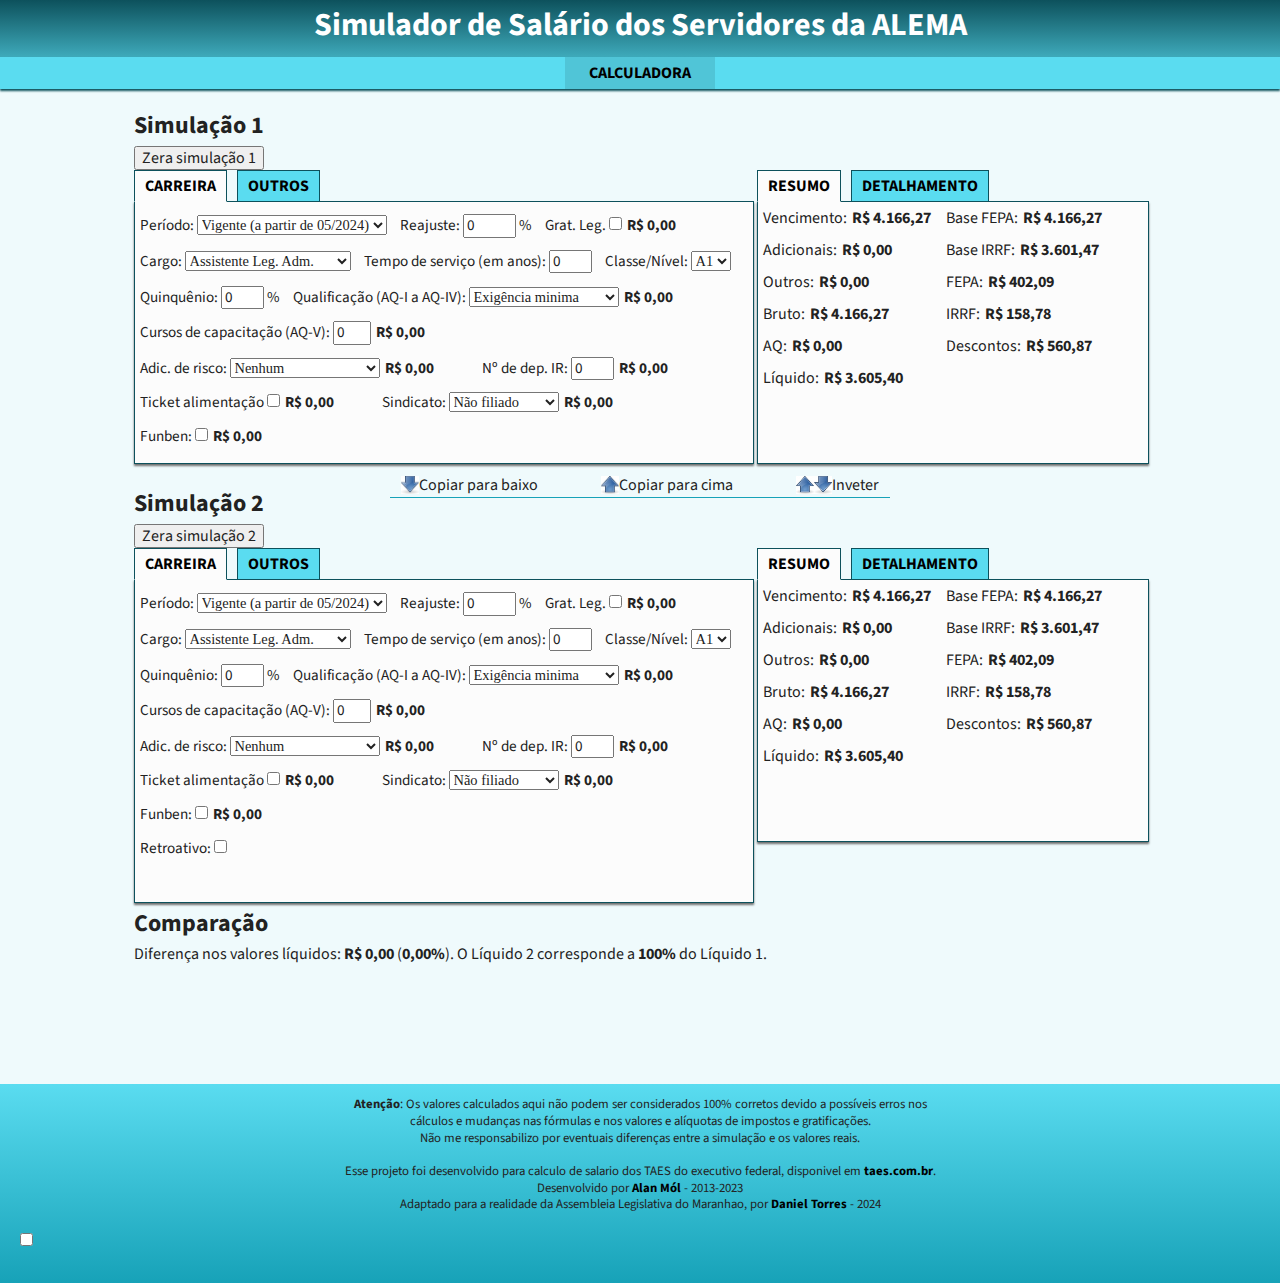
<file: index.html>
<!DOCTYPE html>
<html>
<head>
    <!-- Google tag (gtag.js) -->
    <script async src="https://www.googletagmanager.com/gtag/js?id=G-69BHTXW8RH"></script>
    <script>
        window.dataLayer = window.dataLayer || [];
        function gtag() { dataLayer.push(arguments); }
        gtag('js', new Date());

        gtag('config', 'G-69BHTXW8RH');
    </script>
    <meta name="google-site-verification" content="H8pNplduoGqN7y_l3C6x-KmyIFN88WcaWOGr34FxF70" />
    <meta charset="utf-8" />
    <!-- <meta http-equiv="X-UA-Compatible" content="IE=edge,chrome=1"> -->
    <title>
        Simulador de Salário dos Servidores da ALEMA
    </title>
    <meta name="description" content="" />
    <meta name="viewport" content="width=device-width, initial-scale=1" />
    <link rel="canonical" href="http://taes.com.br" />
    <link rel="icon" type="image/png" href="brasao.png">
    <link rel="stylesheet" href="css/normalize.css" />
    <link rel="stylesheet" href="css/main.css" />
    <!--<link rel="stylesheet" href="css/tabs.css" />-->
    <link rel="stylesheet" href="https://fonts.googleapis.com/css?family=Source+Sans+Pro" />
    <script src="https://code.jquery.com/jquery-3.6.0.min.js"
        integrity="sha256-/xUj+3OJU5yExlq6GSYGSHk7tPXikynS7ogEvDej/m4=" crossorigin="anonymous"></script>
    <script src="js/main.js"></script>
    <script src="js/calc1122.js"></script>
    <script async src="https://pagead2.googlesyndication.com/pagead/js/adsbygoogle.js?client=ca-pub-0242087922176548"
        crossorigin="anonymous"></script>
</head>

<body onLoad="firstload();">
    <!--<div id="fb-root" style="display:none;"></div>-->
    <header>
        <h1>
            Simulador de Salário dos Servidores da ALEMA
        </h1>
        <div id="menu-bar">
            <a class="menu-active" href="#">CALCULADORA</a>
        </div>
    </header>
    <div id="maindiv">
        <div class="main-content">
            <h2>
                Simulação 1
            </h2>
            <div>
                <input type="button" value="Zera simulação 1" onClick="zeraForm(myform);"/>
            </div>
            <form name="myform" action="" class="calcform" method="GET">
                <!-- <div style="text-align: right; margin: 20px;">
                    <input type="checkbox" name="contra" id="contra1" value="0" onClick="updatePeriodo(this.form);"/>
                </div> -->
                <div class="divdata">
                    <ul class="tabs-menu tabs-menu1">
                        <li class="current"><a href="#tab-carreira1">Carreira</a></li>
                        <li><a href="#tab-outros1">Outros</a></li>
                    </ul>
                    <div class="tab">
                        <div id="tab-carreira1" class="tab-content tab-content1">
                            <div>
                                <label>
                                    Período:
                                    <select name="ddAno" id="ddAno1" onchange="updateQuali(this.form);">
                                        <option value="0">
                                            Anterior (até 04/2024)
                                        </option>
                                        <option value="1" selected>
                                            Vigente (a partir de 05/2024)
                                        </option>
                                        <option value="2">
                                            2025 (2024 + 21,7% + 4%)
                                            <!-- Proposta Sindsalem (05/2025 a 04/2026) -->
                                        </option>
                                        <option value="3">
                                            2026 (2025 + 6,1% + 4%)
                                            <!-- Proposta Sindsalem (05/2026 a 04/2027) -->
                                        </option>
                                        <option value="4">
                                            2027 (2026 + 5% + 4%)
                                            <!-- Proposta Sindsalem (a partir de 05/2027) -->
                                        </option>
                                    </select>
                                </label>
                            </div>
                            <div>
                                <label>
                                    Reajuste:
                                    <input type="number" name="numProposta" id="numProposta1" min="0" max="200"
                                        step="0.5" value="0" style="width: 45px;" onClick="calcSalario(this.form);"
                                        onKeyUp="calcSalario(this.form);" />
                                    %
                                </label>
                            </div>
                            <div id="gratdiv1">
                                <label>
                                    Grat. Leg.
                                    <input type="checkbox" name="grat" id="grat1" value="0"
                                        onClick="calcSalario(this.form);" />
                                    <input style="width: 85px;" type="text" name="txGrat" id="txGrat1"
                                        value="R$ 0,00" readonly />
                                </label>
                            </div>
                            <div>
                                <label>
                                    Cargo:
                                    <select name="ddCargo" id="ddCargo1"
                                        onchange="updateQuali(this.form);">
                                        <option value="0">
                                            Assistente Legislativo Administrativa
                                        </option>
                                        <option value="1" selected>
                                            Técnico de Gestão Administrativa
                                        </option>
                                        <option value="2">
                                            Consultor Legislativo Especial
                                        </option>
                                    </select>
                                </label>
                            </div>
                            <div>
                                <label>
                                    Tempo de serviço (em anos):
                                    <input type="number" name="numTempo" id="numTempo1" min="0" max="100" step="1"
                                    value="0" style="width: 35px;" onClick="calcTempo(this.form);"
                                    onKeyPress="calcTempo(this.form);" onKeyUp="calcTempo(this.form);" />
                                </label>
                            </div> 
                            <!-- 
                            -->
                            <div>
                                <label>
                                    Classe/Nível:
                                    <select name="ddNivel" id="ddNivel1" onchange="calcSalario(this.form);">
                                        <option value="1" selected>
                                            A1
                                        </option>
                                        <option value="2">
                                            A2
                                        </option>
                                        <option value="3">
                                            A3
                                        </option>
                                        <option value="4">
                                            B1
                                        </option>
                                        <option value="5">
                                            B2
                                        </option>
                                        <option value="6">
                                            B3
                                        </option>
                                        <option value="7">
                                            C1
                                        </option>
                                        <option value="8">
                                            C2
                                        </option>
                                        <option value="9">
                                            C3
                                        </option>
                                        <option value="10">
                                            C4
                                        </option>
                                    </select>
                                </label>
                            </div>
                            <div>
                                <label>                                    
                                    Classe/Nível:
                                    <select name="ddPadrao" id="ddPadrao1" onchange="calcSalario(this.form);">
                                        <option value="1" selected>
                                            A1
                                        </option>
                                        <option value="2">
                                            A2
                                        </option>
                                        <option value="3">
                                            A3
                                        </option>
                                        <option value="4">
                                            B1
                                        </option>
                                        <option value="5">
                                            B2
                                        </option>
                                        <option value="6">
                                            B3
                                        </option>
                                        <option value="7">
                                            C1
                                        </option>
                                        <option value="8">
                                            C2
                                        </option>
                                        <option value="9">
                                            C3
                                        </option>
                                        <option value="10">
                                            D1
                                        </option>
                                        <option value="11">
                                            D2
                                        </option>
                                        <option value="12">
                                            D3
                                        </option>
                                    </select>
                                </label>
                            </div>
                            <div>
                                <label>
                                    Quinquênio:
                                    <input type="number" name="numQuinquenio" id="numQuinquenio1" min="0" max="35" step="5"
                                    value="0" style="width: 35px;" onClick="calcSalario(this.form);"
                                    onKeyPress="calcSalario(this.form);" onKeyUp="calcSalario(this.form);" />
                                    %
                                </label>
                            </div>
                            <div>
                                <label>
                                    Qualificação (AQ-I a AQ-IV):
                                    <select name="ddQuali" id="ddQuali1" onchange="calcSalario(this.form);"
                                        style="width: 150px;">
                                        <option value="0" selected>
                                            Exigência Mínima
                                        </option>
                                        <option value="1">
                                            Graduação
                                        </option>
                                        <option value="2">
                                            Especialização
                                        </option>
                                        <option value="3">
                                            Mestrado
                                        </option>
                                        <option value="4">
                                            Doutorado
                                        </option>
                                    </select>
                                </label>  
                                <input type="text" name="txAQ" value="R$ 0,00" readonly />                              
                            </div>
                            <div>
                                <label>
                                    Cursos de capacitação (AQ-V):
                                    <input type="number" name="cursos" id="cursos1" min="0" max="3"
                                        step="1" value="0" style="width: 30px;" onClick="calcSalario(this.form);"
                                        onKeyUp="calcSalario(this.form);" />
                                </label>
                                <input type="text" name="txCursos" value="R$ 0,00" readonly /> 
                            </div>
                            <div>
                                <label>Adic. de risco:
                                    <select name="ddInsa" id="ddInsa1" onchange="calcSalario(this.form);"
                                        style="width: 150px;">
                                        <option value="0" selected>
                                            Nenhum
                                        </option>
                                        <option value="0.2">
                                            Insalubridade (20%)
                                        </option>
                                        <option value="0.3">
                                            Insalubridade (30%)
                                        </option>
                                        <option value="0.4">
                                            Insalubridade (40%)
                                        </option>
                                        <option value="0.3">
                                            Periculosidade (30%)
                                        </option>
                                    </select>
                                </label>
                                <input type="text" name="txInsa" style="width: 82px" value="R$ 0,00" readonly />
                            </div>
                            <div>
                                <label>
                                    Nº de dep. IR:
                                    <input type="number" name="numDepIRRF" id="numDepIRRF1" min="0" max="20" step="1"
                                        value="0" style="width: 35px;" onClick="calcSalario(this.form);"
                                        onKeyPress="calcSalario(this.form);" onKeyUp="calcSalario(this.form);" />
                                    <input type="text" name="txDepIRRF" value="R$ 0,00" readonly />
                                </label>
                            </div>
                            <div>
                                <label>
                                    Ticket alimentação
                                    <input type="checkbox" name="ticket" id="ticket1" value="0"
                                        onClick="calcSalario(this.form);" />
                                    <input type="text" name="txTicket" value="R$ 0,00" readonly />
                                </label>
                                <label>
                                    Sindicato:
                                    <select name="ddSindTipo" id="ddSindTipo1" onchange="calcSalario(this.form);"
                                        style="width: 110px;">
                                        <option value="nao" selected>
                                            Não filiado
                                        </option>
                                        <option value="sim">
                                            Filiado
                                        </option>
                                    </select>
                                    <input type="text" name="txSindicato" value="R$ 0,00" readonly />
                                </label>
                            </div>
                            <div>
                                <label>
                                    Funben:
                                    <input type="checkbox" name="funben" id="funben1" value="0"
                                        onClick="calcSalario(this.form);" />
                                    <input type="text" name="txFunbenTit" value="R$ 0,00" readonly />
                                </label>
                            </div>
                            <div id="depsFunbendiv">
                                <label id="depsFunbenLabel1">
                                    Nº de dep. Funben:
                                    <input type="number" name="numDepFunben" id="numDepFunben1" min="0" max="20" step="1"
                                        value="0" style="width: 35px;" onClick="calcSalario(this.form);"
                                        onKeyPress="calcSalario(this.form);" onKeyUp="calcSalario(this.form);" />
                                    <input type="text" name="txDepsFunben" value="R$ 0,00" readonly />
                                </label>
                            </div>
                            <div style="display: none">
                                <label>
                                    Retroativo:
                                    <input type="checkbox" name="retrobox" id="retrobox1" value="0"
                                        onClick="calcSalario(this.form);" />
                                </label>
                                <br/>
                                <label id="quantosDias1">
                                    Quantos dias? 
                                    <input type="number" name="retro" id="retro1" min="0" max="30"
                                    step="1" value="0" style="width: 35px;" onClick="calcSalario(this.form);"
                                    onKeyUp="calcSalario(this.form);" /> <br/>
                                    VB: <input type="text" name="txVBretro" value="R$ 0,00" style="width: 80px;" readonly />
                                    Insal./Pericul.: <input type="text" name="txInsalRetro" value="R$ 0,00" style="width: 80px;" readonly />
                                    AQ: <input type="text" name="txAQretro" value="R$ 0,00" style="width: 80px;" readonly />
                                    Grat.Leg.: <input type="text" name="txGratRetro" value="R$ 0,00" style="width: 80px;" readonly />
                                </label>
                            </div>
                        </div>
                        <div id="tab-outros1" class="tab-content tab-content1">
                            <small>Utilize estes campos caso possua outros rendimentos ou descontos em folha, como
                                empréstimo
                                consignado, pagamento de aluguel direto no contracheque ou recebimento de GECC.</small>
                            <h4 style="margin: 0.5em 0 0 0;">Rendimentos</h4>
                            <div class="tab-content_col" > <!-- </div>style="display: block; width: 100%;"> -->
                                <label for="numOutrosRendTrib1"
                                    style="display: inline-block;width: 85px;">Tributáveis:</label>
                                R$ <input type="number" name="numOutrosRendTrib0" id="numOutrosRendTrib10" min="0"
                                    max="20000" step="0.01" value="0" style="width: 70px;"
                                    onKeyPress="calcSalario(this.form);" onKeyDown="calcSalario(this.form);"
                                    onKeyUp="calcSalario(this.form);" onClick="calcSalario(this.form);" />
                                IR <input type="checkbox" name="outrosIR0" id="outrosIR10" value="0"
                                        onClick="calcSalario(this.form);" />
                                FEPA <input type="checkbox" name="outrosFEPA0" id="outrosFEPA10" value="0"
                                        onClick="calcSalario(this.form);" />
                                        <br />
                                <label style="display: inline-block;width: 85px;"></label>
                                R$ <input type="number" name="numOutrosRendTrib1" id="numOutrosRendTrib11" min="0"
                                    max="20000" step="0.01" value="0" style="width: 70px;"
                                    onKeyPress="calcSalario(this.form);" onKeyDown="calcSalario(this.form);"
                                    onKeyUp="calcSalario(this.form);" onClick="calcSalario(this.form);" />
                                IR <input type="checkbox" name="outrosIR1" id="outrosIR11" value="0"
                                    onClick="calcSalario(this.form);" />
                                FEPA <input type="checkbox" name="outrosFEPA1" id="outrosFEPA11" value="0"
                                    onClick="calcSalario(this.form);" />
                                    <br />                              
                                <label style="display: inline-block;width: 85px;"></label>    
                                R$ <input type="number" name="numOutrosRendTrib2" id="numOutrosRendTrib12" min="0"
                                    max="20000" step="0.01" value="0" style="width: 70px;"
                                    onKeyPress="calcSalario(this.form);" onKeyDown="calcSalario(this.form);"
                                    onKeyUp="calcSalario(this.form);" onClick="calcSalario(this.form);" />
                                IR <input type="checkbox" name="outrosIR2" id="outrosIR12" value="0"
                                    onClick="calcSalario(this.form);" />
                                FEPA <input type="checkbox" name="outrosFEPA2" id="outrosFEPA12" value="0"
                                    onClick="calcSalario(this.form);" />
                                    <br />
                            </div>
                            <div style="display: none" class="tab-content_col" > <!-- </div>style="display: block; width: 100%;"> -->
                                <label for="numOutrosRendTrib1"
                                    style="display: inline-block;">Diferença no aumento:</label>
                                <input type="number" name="diffReajuste" id="diffReajuste1" min="0"
                                    step="1" value="0" style="width: 40px;" onClick="calcSalario(this.form);"
                                    onKeyUp="calcSalario(this.form);" /> <br/>
                                    <label>
                                        VB:
                                        <input type="text" name="txDifVB" value="0" readonly />
                                    </label>
                                    <label>
                                        Grat.:
                                        <input type="text" name="txDifGT" value="0" readonly />
                                    </label>
                                    <label>
                                        Insal./Peric.:
                                        <input type="text" name="txDifRisco" value="0" readonly />
                                    </label>
                            </div>
                            <div style="display: block;">
                                <label for="numOutrosRendIsnt1"
                                    style="display: inline-block;width: 85px;">Isentos:</label>
                                R$ <input type="number" name="numOutrosRendIsnt" id="numOutrosRendIsnt1" min="0"
                                    max="20000" step="0.01" value="0" style="width: 70px;"
                                    onKeyPress="calcSalario(this.form);" onKeyDown="calcSalario(this.form);"
                                    onKeyUp="calcSalario(this.form);" onClick="calcSalario(this.form);" />
                            </div>
                            <h4 style="margin: 0.5em 0 0 0;">Descontos</h4>
                            <div style="display: block;">
                                <label for="numOutros1" style="display: inline-block;width: 85px;">Descontos:</label>
                                R$ <input type="number" name="numOutros" id="numOutros1" min="0" max="10000" step="0.01"
                                    value="0" style="width: 80px;" onKeyPress="calcSalario(this.form);"
                                    onKeyDown="calcSalario(this.form);" onKeyUp="calcSalario(this.form);"
                                    onClick="calcSalario(this.form);" />
                            </div>
                        </div>
                    </div>
                </div>
                <div class="divresults">
                    <ul class="tabs-menu tabs-menu3">
                        <li class="current"><a href="#tab-resumo1">Resumo</a></li>
                        <li><a href="#tab-detail1">Detalhamento</a></li>
                    </ul>
                    <div class="tabresults">
                        <div class="tab-content3 tab-resumo" id="tab-resumo1">
                            <div class="divresults_col" style="float: left;">
                                <label>
                                    Vencimento:
                                    <input type="text" name="txVB" value="0" readonly />
                                </label>                                
                                <label>
                                    Adicionais:
                                    <input type="text" name="txAdicionais" value="0" readonly />
                                </label>
                                <label>
                                    Outros:
                                    <input type="text" name="txOutros" value="0" readonly />
                                </label>
                                <label>
                                    Bruto:
                                    <input type="text" name="txBruto" value="0" readonly />
                                </label>
                                <label> <!-- id="aqtext"> -->
                                    AQ:
                                    <input type="text" name="txQualif" value="R$ 0,00" readonly />
                                </label>
                                <label>
                                    Líquido:
                                    <input type="text" name="txResult" value="0" readonly />
                                </label>
                            </div>
                            <div class="divresults_col">

                                <label>
                                    Base FEPA:
                                    <input type="text" name="txbINSS" value="0" readonly />
                                </label>
                                <label>
                                    Base IRRF:
                                    <input type="text" name="txbIRRF" value="0" readonly />
                                </label>
                                <label>
                                    FEPA:
                                    <input type="text" name="txInss" value="0" readonly />
                                </label>                                
                                <label>
                                    IRRF:
                                    <input type="text" name="txIrrf" value="0" readonly />
                                </label>
                                <label>
                                    Descontos:
                                    <input type="text" name="txdesconto" value="0" readonly />
                                </label>
                            </div>
                        </div>
                        <div id="ticketdiv1" style="font-style: italic;">
                            <label>
                                C/ ticket alimentação:
                                <input type="text" name="txCticket" value="0" readonly />
                            </label>
                        </div>
                        <div class="tab-content3 tab-details" id="tab-detail1">
                            <h4>Rendimentos</h4>
                            <div class="tabdetails-info" id="tabdetails-rend-1"></div>
                            <h4>Descontos</h4>
                            <div class="tabdetails-info" id="tabdetails-desc-1"></div>
                            <h4>Informações Adicionais</h4>
                            <div class="tabdetails-info" id="tabdetails-outros-1"></div>
                        </div>
                    </div>
                </div>
            </form>
        </div>
        <div id="div_botoes">
            <p style="margin: auto;">
                <span style="margin: 0 30px;display: inline-block;" onclick="inverterform('baixo')"><img
                        src="img/setabaixo.jpg" style="width: 18px; height: 18px;" />Copiar para baixo </span>
                <span style="margin: 0 30px; display: inline-block;" onclick="inverterform('cima')"><img
                        src="img/setacima.jpg" style="width: 18px; height: 18px;" />Copiar para cima </span>
                <span style="margin: 0 30px; display: inline-block;" onClick="inverterform('inverter')"> <img
                        src="img/setainv.jpg" style="width: 36px; height: 18px;" />Inveter</span>
            </p>
        </div>
        <hr class="buttonsep" />
        <div id="maindiv2">
            <h2>
                Simulação 2
            </h2>
            <div>
                <input type="button" value="Zera simulação 2" onClick="zeraForm(myform2);"/>
            </div>
            <form name="myform2" action="" class="calcform" method="GET">
                <!-- <div style="text-align: right; margin: 20px;">
                    <input type="checkbox" name="contra" id="contra2" value="0" onClick="updatePeriodo(this.form);"/>
                </div> -->
                <div class="divdata">
                    <ul class="tabs-menu tabs-menu2">
                        <li class="current"><a href="#tab-carreira2">Carreira</a></li>
                        <li><a href="#tab-outros2">Outros</a></li>
                    </ul>
                    <div class="tab">
                        <div id="tab-carreira2" class="tab-content tab-content2">
                            <div>
                                <label>
                                    Período:
                                    <select name="ddAno" id="ddAno2" onchange="updateQuali(this.form);">
                                        <option value="0">
                                            Anterior (até 04/2024)
                                        </option>
                                        <option value="1" selected>
                                            Vigente (a partir de 05/2024)
                                        </option>
                                        <option value="2">
                                            2025 (2024 + 21,7% + 4%)
                                            <!-- Proposta Sindsalem (05/2025 a 04/2026) -->
                                        </option>
                                        <option value="3">
                                            2026 (2025 + 6,1% + 4%)
                                            <!-- Proposta Sindsalem (05/2026 a 04/2027) -->
                                        </option>
                                        <option value="4">
                                            2027 (2026 + 5% + 4%)
                                            <!-- Proposta Sindsalem (a partir de 05/2027) -->
                                        </option>
                                    </select>
                                </label>
                            </div>
                            <div>
                                <label>
                                    Reajuste:
                                    <input type="number" name="numProposta" id="numProposta2" min="0" max="200"
                                        step="0.5" value="0" style="width: 45px;" onClick="calcSalario(this.form);"
                                        onKeyUp="calcSalario(this.form);" />
                                    %
                                </label>
                            </div>
                            <div id="gratdiv2">
                                <label>
                                    Grat. Leg.
                                    <input type="checkbox" name="grat" id="grat2" value="0"
                                        onClick="calcSalario(this.form);" />
                                    <input style="width: 85px;" type="text" name="txGrat" id="txGrat2"
                                        value="R$ 0,00" readonly />
                                </label>
                            </div>
                            <div>
                                <label>
                                    Cargo:
                                    <select name="ddCargo" id="ddCargo2"
                                        onchange="updateQuali(this.form, this.form.ddCargo.value, this.form.ddAno.value);">
                                        <option value="-1">
                                            Auxiliar Legislativo Operacional
                                        </option>
                                        <option value="0">
                                            Assistente Legislativo Administrativo
                                        </option>
                                        <option value="1" selected>
                                            Técnico de Gestão Administrativa
                                        </option>
                                        <option value="2">
                                            Consultor Legislativo Especial
                                        </option>
                                    </select>
                                </label>
                            </div>
                            <div>
                                <label>
                                    Tempo de serviço (em anos):
                                    <input type="number" name="numTempo" id="numTempo2" min="0" max="100" step="1"
                                    value="0" style="width: 35px;" onClick="calcTempo(this.form);"
                                    onKeyPress="calcTempo(this.form);" onKeyUp="calcTempo(this.form);" />
                                </label>
                            </div>
                            <div>
                                <label>
                                    Classe/Nível:
                                    <select name="ddNivel" id="ddNivel2" onchange="calcSalario(this.form);">
                                        <option value="1" selected>
                                            A1
                                        </option>
                                        <option value="2">
                                            A2
                                        </option>
                                        <option value="3">
                                            A3
                                        </option>
                                        <option value="4">
                                            B1
                                        </option>
                                        <option value="5">
                                            B2
                                        </option>
                                        <option value="6">
                                            B3
                                        </option>
                                        <option value="7">
                                            C1
                                        </option>
                                        <option value="8">
                                            C2
                                        </option>
                                        <option value="9">
                                            C3
                                        </option>
                                        <option value="10">
                                            C4
                                        </option>
                                    </select>
                                </label>
                            </div>
                            <div>
                                <label>                                    
                                    Classe/Nível:
                                    <select name="ddPadrao" id="ddPadrao2" onchange="calcSalario(this.form);">
                                        <option value="1" selected>
                                            A1
                                        </option>
                                        <option value="2">
                                            A2
                                        </option>
                                        <option value="3">
                                            A3
                                        </option>
                                        <option value="4">
                                            B1
                                        </option>
                                        <option value="5">
                                            B2
                                        </option>
                                        <option value="6">
                                            B3
                                        </option>
                                        <option value="7">
                                            C1
                                        </option>
                                        <option value="8">
                                            C2
                                        </option>
                                        <option value="9">
                                            C3
                                        </option>
                                        <option value="10">
                                            D1
                                        </option>
                                        <option value="11">
                                            D2
                                        </option>
                                        <option value="12">
                                            D3
                                        </option>
                                    </select>
                                </label>
                            </div>
                            <div>
                                <label>
                                    Quinquênio:
                                    <input type="number" name="numQuinquenio" id="numQuinquenio2" min="0" max="35" step="5"
                                    value="0" style="width: 35px;" onClick="calcSalario(this.form);"
                                    onKeyPress="calcSalario(this.form);" onKeyUp="calcSalario(this.form);" />
                                    %
                                </label>
                            </div>
                            <div>
                                <label>
                                    Qualificação (AQ-I a AQ-IV):
                                    <select name="ddQuali" id="ddQuali2" onchange="calcSalario(this.form);"
                                        style="width: 150px;">
                                        <option value="0" selected>
                                            Exigência Mínima
                                        </option>
                                        <option value="1">
                                            Graduação
                                        </option>
                                        <option value="2">
                                            Especialização
                                        </option>
                                        <option value="3">
                                            Mestrado
                                        </option>
                                        <option value="4">
                                            Doutorado
                                        </option>
                                    </select>
                                </label>  
                                <input type="text" name="txAQ" value="R$ 0,00" readonly />                               
                            </div>
                            <div>
                                <label>
                                    Cursos de capacitação (AQ-V):
                                    <input type="number" name="cursos" id="cursos2" min="0" max="3"
                                        step="1" value="0" style="width: 30px;" onClick="calcSalario(this.form);"
                                        onKeyUp="calcSalario(this.form);" />
                                </label>
                                <input type="text" name="txCursos" value="R$ 0,00" readonly /> 
                            </div>
                            <div>
                                <label>Adic. de risco:
                                    <select name="ddInsa" id="ddInsa2" onchange="calcSalario(this.form);"
                                        style="width: 150px;">
                                        <option value="0" selected>
                                            Nenhum
                                        </option>
                                        <option value="0.2">
                                            Insalubridade (20%)
                                        </option>
                                        <option value="0.3">
                                            Insalubridade (30%)
                                        </option>
                                        <option value="0.4">
                                            Insalubridade (40%)
                                        </option>
                                        <option value="0.3">
                                            Periculosidade (30%)
                                        </option>
                                    </select>
                                </label>
                                <input type="text" name="txInsa" style="width: 82px" value="R$ 0,00" readonly />
                            </div>
                            <div>
                                <label>
                                    Nº de dep. IR:
                                    <input type="number" name="numDepIRRF" id="numDepIRRF2" min="0" max="20" step="1"
                                        value="0" style="width: 35px;" onClick="calcSalario(this.form);"
                                        onKeyPress="calcSalario(this.form);" onKeyUp="calcSalario(this.form);" />
                                    <input type="text" name="txDepIRRF" value="R$ 0,00" readonly />
                                </label>
                            </div>
                            <div>
                                <label>
                                    Ticket alimentação
                                    <input type="checkbox" name="ticket" id="ticket2" value="0"
                                        onClick="calcSalario(this.form);" />
                                    <input type="text" name="txTicket" value="R$ 0,00" readonly />
                                </label>
                                <label>
                                    Sindicato:
                                    <select name="ddSindTipo" id="ddSindTipo2" onchange="calcSalario(this.form);"
                                        style="width: 110px;">
                                        <option value="nao" selected>
                                            Não filiado
                                        </option>
                                        <option value="sim">
                                            Filiado
                                        </option>
                                    </select>
                                    <input type="text" name="txSindicato" value="R$ 0,00" readonly />
                                </label>
                            </div>
                            <div>
                                <label>
                                    Funben:
                                    <input type="checkbox" name="funben" id="funben2" value="0"
                                        onClick="calcSalario(this.form);" />
                                    <input type="text" name="txFunbenTit" value="R$ 0,00" readonly />
                                </label>
                            </div>
                            <div id="depsFunbendiv">
                                <label id="depsFunbenLabel2">
                                    Nº de dep. Funben:
                                    <input type="number" name="numDepFunben" id="numDepFunben2" min="0" max="20" step="1"
                                        value="0" style="width: 35px;" onClick="calcSalario(this.form);"
                                        onKeyPress="calcSalario(this.form);" onKeyUp="calcSalario(this.form);" />
                                    <input type="text" name="txDepsFunben" value="R$ 0,00" readonly />
                                </label>
                            </div>
                            <div> <!-- style="display: none"> -->
                                <label>
                                    Retroativo:
                                    <input type="checkbox" name="retrobox" id="retrobox2" value="0"
                                        onClick="calcSalario(this.form);" />
                                </label>
                                <br>
                                <label id="quantosDias2">
                                    Quantos dias? 
                                    <input type="number" name="retro" id="retro2" min="0" max="30"
                                    step="1" value="0" style="width: 35px;" onClick="calcSalario(this.form);"
                                    onKeyUp="calcSalario(this.form);" /> <br/>
                                    VB: <input type="text" name="txVBretro" value="R$ 0,00" style="width: 80px;" readonly />
                                    Insal./Pericul.: <input type="text" name="txInsalRetro" value="R$ 0,00" style="width: 80px;" readonly />
                                    AQ: <input type="text" name="txAQretro" value="R$ 0,00" style="width: 80px;" readonly />
                                    Grat.Leg.: <input type="text" name="txGratRetro" value="R$ 0,00" style="width: 80px;" readonly />
                                </label>
                            </div>
                        </div>
                        <div id="tab-outros2" class="tab-content tab-content2">
                            <small>Utilize estes campos caso possua outros rendimentos ou descontos em folha, como
                                empréstimo
                                consignado, pagamento de aluguel direto no contracheque ou recebimento de GECC.</small>
                            <h4 style="margin: 0.5em 0 0 0;">Rendimentos</h4>
                            <div class="tab-content_col"> <!-- style="display: block; width: 100%;"> -->
                                <label for="numOutrosRendTrib2"
                                    style="display: inline-block;width: 85px;">Tributáveis:</label>
                                R$ <input type="number" name="numOutrosRendTrib0" id="numOutrosRendTrib20" min="0"
                                    max="20000" step="0.01" value="0" style="width: 70px;"
                                    onKeyPress="calcSalario(this.form);" onKeyDown="calcSalario(this.form);"
                                    onKeyUp="calcSalario(this.form);" onClick="calcSalario(this.form);" />
                                IR <input type="checkbox" name="outrosIR0" id="outrosIR20" value="0"
                                        onClick="calcSalario(this.form);" />
                                FEPA <input type="checkbox" name="outrosFEPA0" id="outrosFEPA20" value="0"
                                        onClick="calcSalario(this.form);" />
                                        <br />
                                <label style="display: inline-block;width: 85px;"></label>
                                R$ <input type="number" name="numOutrosRendTrib1" id="numOutrosRendTrib21" min="0"
                                    max="20000" step="0.01" value="0" style="width: 70px;"
                                    onKeyPress="calcSalario(this.form);" onKeyDown="calcSalario(this.form);"
                                    onKeyUp="calcSalario(this.form);" onClick="calcSalario(this.form);" />
                                IR <input type="checkbox" name="outrosIR1" id="outrosIR21" value="0"
                                    onClick="calcSalario(this.form);" />
                                FEPA <input type="checkbox" name="outrosFEPA1" id="outrosFEPA21" value="0"
                                    onClick="calcSalario(this.form);" />
                                    <br />                              
                                <label style="display: inline-block;width: 85px;"></label>    
                                R$ <input type="number" name="numOutrosRendTrib2" id="numOutrosRendTrib22" min="0"
                                    max="20000" step="0.01" value="0" style="width: 70px;"
                                    onKeyPress="calcSalario(this.form);" onKeyDown="calcSalario(this.form);"
                                    onKeyUp="calcSalario(this.form);" onClick="calcSalario(this.form);" />
                                IR <input type="checkbox" name="outrosIR2" id="outrosIR22" value="0"
                                    onClick="calcSalario(this.form);" />
                                FEPA <input type="checkbox" name="outrosFEPA2" id="outrosFEPA22" value="0"
                                    onClick="calcSalario(this.form);" />
                                    <br />
                            </div>
                            <div style="display: none" class="tab-content_col" > <!-- </div>style="display: block; width: 100%;"> -->
                                <label for="numOutrosRendTrib2"
                                    style="display: inline-block;">Diferença no aumento:</label>
                                <input type="number" name="diffReajuste" id="diffReajuste2" min="0"
                                    step="1" value="0" style="width: 40px;" onClick="calcSalario(this.form);"
                                    onKeyUp="calcSalario(this.form);" /> <br/>
                                    <label>
                                        VB:
                                        <input type="text" name="txDifVB" value="0" readonly />
                                    </label>
                                    <label>
                                        Grat.:
                                        <input type="text" name="txDifGT" value="0" readonly />
                                    </label>
                                    <label>
                                        Insal./Peric.:
                                        <input type="text" name="txDifRisco" value="0" readonly />
                                    </label>
                            </div>
                            <div style="display: block;">
                                <label for="numOutrosRendIsnt2"
                                    style="display: inline-block;width: 85px;">Isentos:</label>
                                R$ <input type="number" name="numOutrosRendIsnt" id="numOutrosRendIsnt2" min="0"
                                    max="20000" step="0.01" value="0" style="width: 70px;"
                                    onKeyPress="calcSalario(this.form);" onKeyDown="calcSalario(this.form);"
                                    onKeyUp="calcSalario(this.form);" onClick="calcSalario(this.form);" />
                            </div>
                            <h4 style="margin: 0.5em 0 0 0;">Descontos</h4>
                            <div style="display: block;">
                                <label for="numOutros2" style="display: inline-block;width: 85px;">Descontos:</label>
                                R$ <input type="number" name="numOutros" id="numOutros2" min="0" max="10000" step="0.01"
                                    value="0" style="width: 80px;" onKeyPress="calcSalario(this.form);"
                                    onKeyDown="calcSalario(this.form);" onKeyUp="calcSalario(this.form);"
                                    onClick="calcSalario(this.form);" />
                            </div>
                        </div>
                    </div>
                </div>
                <div class="divresults">
                    <ul class="tabs-menu tabs-menu4">
                        <li class="current"><a href="#tab-resumo2">Resumo</a></li>
                        <li><a href="#tab-detail2">Detalhamento</a></li>
                    </ul>
                    <div class="tabresults">
                        <div class="tab-content4 tab-resumo" id="tab-resumo2">
                            <div class="divresults_col" style="float: left;">
                                <label>
                                    Vencimento:
                                    <input type="text" name="txVB" value="0" readonly />
                                </label>                                
                                <label>
                                    Adicionais:
                                    <input type="text" name="txAdicionais" value="0" readonly />
                                </label>
                                <label>
                                    Outros:
                                    <input type="text" name="txOutros" value="0" readonly />
                                </label>
                                <label>
                                    Bruto:
                                    <input type="text" name="txBruto" value="0" readonly />
                                </label>
                                <label> <!-- id="aqtext"> -->
                                    AQ:
                                    <input type="text" name="txQualif" value="0" readonly />
                                </label>
                                <label>
                                    Líquido:
                                    <input type="text" name="txResult" value="0" readonly />
                                </label>
                            </div>
                            <div class="divresults_col">

                                <label>
                                    Base FEPA:
                                    <input type="text" name="txbINSS" value="0" readonly />
                                </label>
                                <label>
                                    Base IRRF:
                                    <input type="text" name="txbIRRF" value="0" readonly />
                                </label>
                                <label>
                                    FEPA:
                                    <input type="text" name="txInss" value="0" readonly />
                                </label>                                
                                <label>
                                    IRRF:
                                    <input type="text" name="txIrrf" value="0" readonly />
                                </label>
                                <label>
                                    Descontos:
                                    <input type="text" name="txdesconto" value="0" readonly />
                                </label>
                            </div>
                        </div>
                        <div id="ticketdiv2" style="font-style: italic;">
                            <label>
                                C/ ticket alimentação:
                                <input type="text" name="txCticket" value="0" readonly />
                            </label>
                        </div>
                        <div class="tab-content4 tab-details" id="tab-detail2">
                            <h4>Rendimentos</h4>
                            <div class="tabdetails-info" id="tabdetails-rend-2"></div>
                            <h4>Descontos</h4>
                            <div class="tabdetails-info" id="tabdetails-desc-2"></div>
                            <h4>Informações Adicionais</h4>
                            <div class="tabdetails-info" id="tabdetails-outros-2"></div>
                        </div>
                    </div>
                </div>
            </form>
        </div>
        <div id="maindiv3">
            <h2>
                Comparação
            </h2>
            Diferença nos valores líquidos:
            <span class="output-value" id="diffLiqAbs">R$ 0,00</span> (<span class="output-value"
                id="diffLiqPct">0%</span>). O Líquido 2 corresponde a <span class="output-value"
                id="diffLiqPor">100%</span> do Líquido 1.
            <br />
            <br />
        </div>
        <!-- Horizontal Bar -->
        <ins class="adsbygoogle" style="display: block; height: 90px; margin-bottom: 0.5em;"
            data-ad-client="ca-pub-0242087922176548" data-ad-slot="2331914013"> </ins>
        <script>
            (adsbygoogle = window.adsbygoogle || []).push({});
        </script>
    </div>
    <footer>
        <div class="footer-disclaimer">
            <b>Atenção</b>: Os valores calculados aqui não podem ser considerados 100% corretos devido a possíveis erros
            nos cálculos e mudanças nas fórmulas e nos valores e alíquotas de impostos e gratificações. <br />
            Não me responsabilizo por eventuais diferenças entre a simulação e os valores reais. <br />
            <br/>
            Esse projeto foi desenvolvido para calculo de salario dos TAES do executivo federal, disponivel em <a href="https://taes.com.br" target="_blank">taes.com.br</a>. <br/>
            Desenvolvido por <a href="http://www.alanmol.com.br" target="_blank">Alan Mól</a> - 2013-2023 <br/>
            Adaptado para a realidade da Assembleia Legislativa do Maranhao, por <a href="https://github.com/2641624" target="_blank">Daniel Torres</a> - 2024
        </div>
        <div style="text-align: left; margin: 20px;">
            <input type="checkbox" name="enSind" id="enSind1" value="0"
                                    onClick="enSind();" />
        </div>
    </footer>
</body>
</html>
</file>
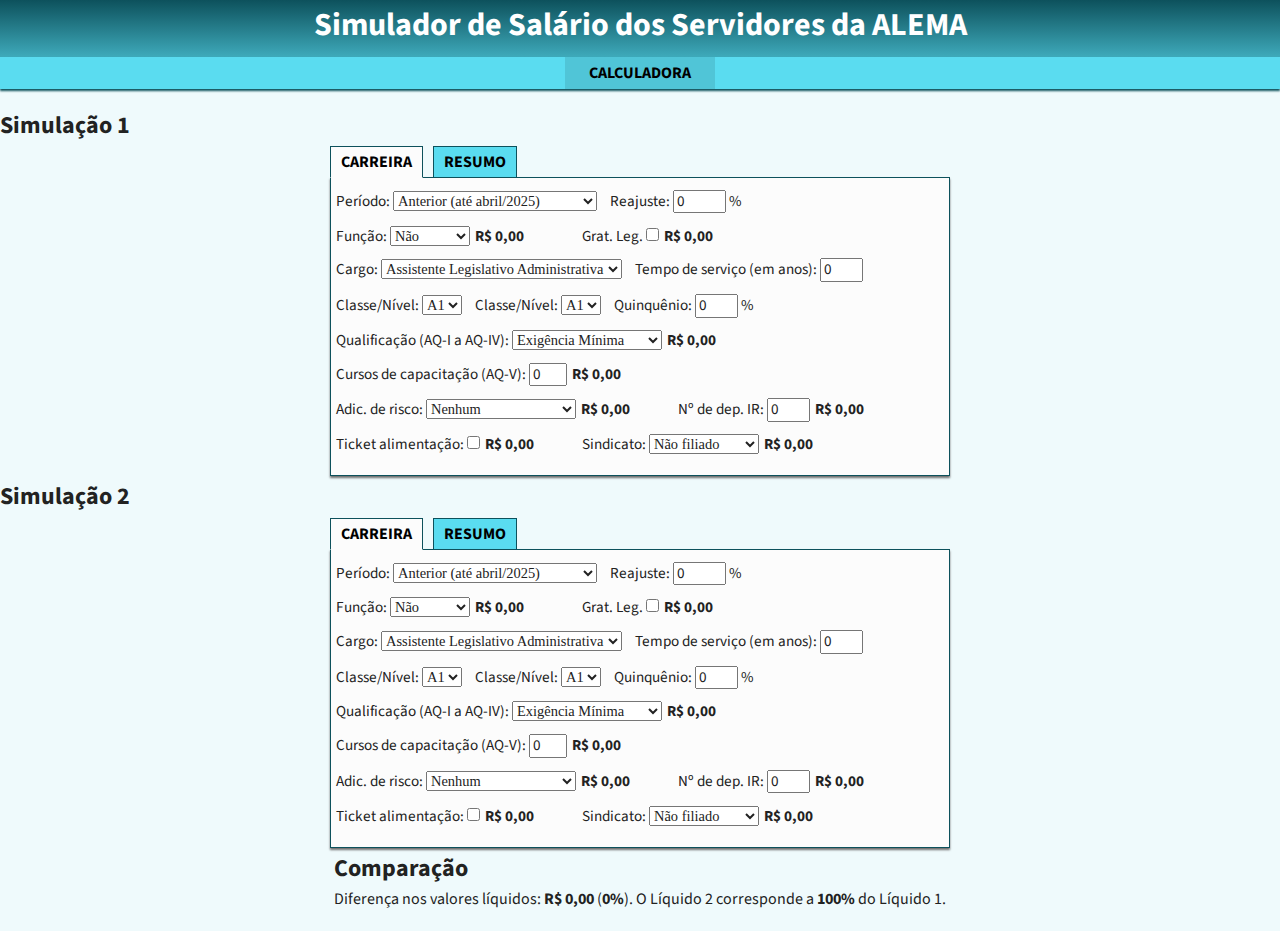
<file: index-2.html>
<!DOCTYPE html>
<html>
<head>
    <meta charset="utf-8" />
    <!-- <meta http-equiv="X-UA-Compatible" content="IE=edge,chrome=1"> -->
    <title>
        Simulador de Salário dos Servidores da ALEMA
    </title>
    <meta name="description" content="" />
    <meta name="viewport" content="width=device-width, initial-scale=1" />
    <link rel="canonical" href="http://taes.com.br" />
    <link rel="icon" type="image/png" href="brasao.png">
    <link rel="stylesheet" href="css/normalize.css" />
    <link rel="stylesheet" href="css/main.css" />
    <link rel="stylesheet" href="https://fonts.googleapis.com/css?family=Source+Sans+Pro" />
    <script src="https://code.jquery.com/jquery-3.6.0.min.js"
        integrity="sha256-/xUj+3OJU5yExlq6GSYGSHk7tPXikynS7ogEvDej/m4=" crossorigin="anonymous"></script>
    <script src="js/main.js"></script>
    <script src="js/calculos.js"></script>
    <script src="js/template.js"></script>
</head>

<body> <!-- onLoad="firstload();"> -->
    <header>
        <h1>
            Simulador de Salário dos Servidores da ALEMA
        </h1>
        <div id="menu-bar">
            <a class="menu-active" href="#">CALCULADORA</a>
        </div>
    </header>
    <div id="form-container"></div>
    <div id="maindiv3">
            <h2>
                Comparação
            </h2>
            Diferença nos valores líquidos:
            <span class="output-value" id="diffLiqAbs">R$ 0,00</span> (<span class="output-value"
                id="diffLiqPct">0%</span>). O Líquido 2 corresponde a <span class="output-value"
                id="diffLiqPor">100%</span> do Líquido 1.
            <br />
            <br />
        </div>
    <!-- <div id="maindiv">
    </div> -->
</body>
</html>
</file>
<file: css/main.css>
:root {
	--main-color-bg: #17a2b8;
	--main-color-bg-dark: #0d515c;
	--main-color-bg-light: #5adcf0;
	--main-color-bg-lightest: #effafc;
}

html,
button,
input,
select,
textarea {
	color: #222;
}

html {
	background-color: var(--main-color-bg-lightest);
}

html {
  overflow-y:scroll;
}

header {
	margin: 0 0 1em 0;
	padding-top: 5px;
	background: linear-gradient(180deg, var(--main-color-bg-dark), var(--main-color-bg-light));
	color: #ffffff;
}

body {
	background-color: var(--main-color-bg-lightest);
	font-size: 1em;
	line-height: 1.3;
	/* overflow-y: scroll; */
	/*Garantindo scrollbar para não dançar entre páginas */
	font-family: 'Source Sans Pro', sans-serif;
	display: flex;
	flex-direction: column;
	min-height: 100vh;
}

input[type="text"] {
	border: 0;
	font-weight: bold;
	width: 92px;
	background-color: transparent;
}

select {
	font-family: Verdana;
	font-size: 0.95em;
}

.output-value {
	font-weight: bold;
}


/*
 * Remove text-shadow in selection highlight: h5bp.com/i
 * These selection declarations have to be separate.
 * Customize the background color to match your design.
 */

::-moz-selection {
	background: #b3d4fc;
	text-shadow: none;
}

::selection {
	background: #b3d4fc;
	text-shadow: none;
}


/*
 * A better looking default horizontal rule
 */

hr {
	/*display: block;*/
	height: 1px;
	border: 0;
	border-top: 1px solid var(--main-color-bg);
	margin: 1em 0;
	padding: 0;
}


/*
 * Remove the gap between images and the bottom of their containers: h5bp.com/i/440
 */

img {
	vertical-align: middle;
	margin-bottom: 3px;
}


/*
 * Remove default fieldset styles.
 */

fieldset {
	border: 0;
	margin: 0;
	padding: 0;
}


/*
 * Allow only vertical resizing of textareas.
 */

textarea {
	resize: vertical;
}


/* ==========================================================================
   Chrome Frame prompt
   ========================================================================== */

.chromeframe {
	margin: 0.2em 0;
	background: var(--main-color-bg);
	color: #000;
	padding: 0.2em 0;
}


/* ==========================================================================
   Author's custom styles
   ========================================================================== */

.titleHolder {
	text-align:center;
	position: relative;
	min-height: 75px;
}

.mainTitle {
	margin: 0 auto;
	border-bottom: 1px solid var(--main-color-bg-dark);
	/* display: inline-block; */
	/* clear: both; */
	position: absolute;
	width: 180px;
	left: calc(50% - 90px);
}

.fb-page {
	float: left;
	/*margin-top: -10px;
  margin-left: 10px;*/
}

.cbajuda {
	position: relative;
	top: 20px;
	margin-right: 5px;
	/* width: 350px; */
	/* display: inline-block; */
	float: right;
}
.cbajuda > div {
	float: right;
}

#maindiv,
#maindiv3 {
	max-width: 1280px;
	margin: 0 auto;
}

#maindiv2 {
	max-width: 1280px;
	margin: -1em auto 0 auto;
}

/* .main-content {
	clear: both;
} */

#ddQuali {
	resize: none;
	width: 200px;
}

footer {
	padding: 1em 0;
	font-size: 0.8em;
	text-align: center;
	background: linear-gradient(180deg, var(--main-color-bg-light), var(--main-color-bg));
}

.footer-disclaimer {
	max-width: 600px;
	margin: 0 auto;
}

#pup {
	position: absolute;
	z-index: 200;
	/* aaaalways on top*/
	padding: 3px;
	margin-left: 5px;
	margin-top: 5px;
	width: 250px;
	border: 1px solid black;
	background-color: #FFF;
	color: black;
	font-size: 0.95em;
}

#diffLiqPor {
	width: 42px;
}

.hrsaude {
	width: 98%;
	margin: 0.5em 0 0.5em 0;
}

.buttonsep {
	width: 80%;
	max-width: 500px;
	margin: 0 auto;	
}

h1 {
	margin: 0;
	text-align: center;
}

h2 {
	margin: 5px auto;
}

h3 {
	border-bottom: 1px solid var(--main-color-bg-dark);
}

a {
	color: #000000;
	text-decoration: none;
	font-weight: bold;
}

a:visited {
	color: #333333;
}

a:hover {
	color: #888888;
}

ol {
	counter-reset: section;
	font-size: 14px;
}

.sumario li {
	display: block;
}

.sumario li::before {
	counter-increment: section;
	content: counters(section, ".") " ";
}

#menu-bar {
	margin: 10px 0 0 0;
	text-align: center;
	background-color: var(--main-color-bg-light);
	min-height: 2em;
	box-shadow: 0px 2px 2px var(--main-color-bg-dark);
}

#menu-bar a {
	display: inline-block;
	line-height: 2em;
	width: 150px;
	color: black;
}

#menu-bar a:hover {
	color: black;
	background-color: rgba(0, 0, 0, .20);
	transition: background-color .3s;
}

.menu-active {
	background-color: rgba(0, 0, 0, .10);
}

.pcarreira {
	text-indent: 50px;
	text-align: justify;
}

#div_botoes {
	text-align: center;
	margin: 5px auto 0 auto;
	-webkit-touch-callout: none;
	-webkit-user-select: none;
	-khtml-user-select: none;
	-moz-user-select: none;
	-ms-user-select: none;
	user-select: none;
}

#div_botoes span {
	cursor: pointer;
}

.calcform {
	/*display: table;
	border-collapse: separate;
	border-spacing: 10px;*/
	height: 100%;
	text-align: center;
}

.centerImg {
	display: block;
	margin-left: auto;
	margin-right: auto;
	max-width: 100%;
}

.fb_iframe_widget_lift {
	z-index: 6 !important;
}

.clearfix:after {
	content: ".";
	display: block;
	clear: both;
	visibility: hidden;
	height: 0;
	line-height: 0;
}


.side-ad {
	/* background-color: black; */
	height: 500px;
	width: 120px;
	/* position: fixed;
	display: block; */
}

.left-ad {
	margin-left: -250px;
	float: left;
}

.right-ad {
	float: right;
	margin-right: -250px;
}

/* ==========================================================================
   EXAMPLE Media Queries for Responsive Design.
   Theses examples override the primary ('mobile first') styles.
   Modify as content requires.
   ========================================================================== */

@media (max-width: 1800px) {
	.side-ad {
		display: none;
	}
	
}

@media (max-width: 800px) {
	#maindiv2 {
		margin: 0 auto 0 auto;
	}
}

@media (max-width: 1280px) {
	#maindiv {
		padding: 0 1em;
	}
	
	.titleHolder {
		max-width: auto;
		margin: 0 auto;
		height: 80px;
	}
	
	.mainTitle {		
		display: block;
	}

	.fb-page {
		float: none;
	}

	.cbajuda {		
		top: 0;
		width: auto;
	}
	.cbajuda > div {
		float: none;
	}

}

@media print,
(-o-min-device-pixel-ratio: 5/4),
(-webkit-min-device-pixel-ratio: 1.25),
(min-resolution: 120dpi) {
	/* Style adjustments for high resolution devices */
}


/* ==========================================================================
   Print styles.
   Inlined to avoid required HTTP connection: h5bp.com/r
   ========================================================================== */

@media print {
	* {
		background: transparent !important;
		color: #000 !important;
		/* Black prints faster: h5bp.com/s */
		box-shadow: none !important;
		text-shadow: none !important;
	}
	a,
	a:visited {
		text-decoration: underline;
	}
	a[href]:after {
		content: " (" attr(href) ")";
	}
	abbr[title]:after {
		content: " (" attr(title) ")";
	}
	/*
     * Don't show links for images, or javascript/internal links
     */
	.ir a:after,
	a[href^="javascript:"]:after,
	a[href^="#"]:after {
		content: "";
	}
	pre,
	blockquote {
		border: 1px solid #999;
		page-break-inside: avoid;
	}
	thead {
		display: table-header-group;
		/* h5bp.com/t */
	}
	tr,
	img {
		page-break-inside: avoid;
	}
	img {
		max-width: 100% !important;
	}
	@page {
		margin: 0.5cm;
	}
	p,
	h2,
	h3 {
		orphans: 3;
		widows: 3;
	}
	h2,
	h3 {
		page-break-after: avoid;
	}
}


/** Source: http://jsfiddle.net/syahrasi/us8uc/ */
.tabs-menu {
    height: 30px;
    /**float: left;*/
    clear: both;
    padding-left: 0;
    margin: 0;
}

ul {
  list-style-type: none;
}

.tabs-menu ul {
  margin-top: 0;
}

.tabs-menu li {
    height: 30px;
    line-height: 30px;
    float: left;
    margin-right: 10px;
    margin-bottom: -1px;
    background-color: var(--main-color-bg-light);
    border-top: 1px solid var(--main-color-bg-dark);
    border-right: 1px solid var(--main-color-bg-dark);
    border-left: 1px solid var(--main-color-bg-dark);
	transition: background-color 0.3s;
}

.tabs-menu li:hover {
    background-color: var(--main-color-bg);
}

.tabs-menu li.current {
    height: 30px;
    position: relative;
    background-color: #fcfcfc;
    border-bottom: 1px solid #fcfcfc;
    z-index: 5;
}

.tabs-menu li a {
    padding: 5px 10px;
    text-transform: uppercase;
    color: #000;
    text-decoration: none; 
}

.tabs-menu .current a {
    font-weight: bold;
}

.tab {
    border: 1px solid var(--main-color-bg-dark);
    background-color: #fcfcfc;
    float: left;
    min-height: 261px;
    box-shadow: 0px 2px 2px #6f6f6f;
}

.tab-content {
    padding: 0 5px;
    display: none;
	font-size: 0.95em;
}

.tab-content div  {
  margin-top: 0.8em;
  display: inline-block;
  margin-right:10px;
}

.tab-content_col label {
	display: block;
}

#tab-carreira1 {
 display: block;   
}
#tab-carreira2 {
 display: block;   
}

.tab-content3, .tab-content4 {
    width: 380px;
}

.tab-details {
    display: none;
}

.tab-details > h4 {
    margin: 0 0 0.2em 0;
}

.tab-details > h4:not(:first-child) {
    margin-top: 0.5em;
}

.tabdetails-info {
    font-size: 90%;
    display: flex;
    flex-wrap: wrap;
    justify-content: space-between;
    column-gap: 10px;
    gap: 4px 10px;
    /* flex: 1 1 0px; */
}

.tabdetails-info > div {
    white-space: nowrap;
    flex: 1 1 0px;
}


.divdata {
	/*float:left;    */
	display: inline-block;
	/*margin: 0 auto;*/
	vertical-align: top;
	text-align: left;
	max-width: 620px;
}

.divresults {
	display: inline-block;
	max-width: 390px;
}

.divresults_col label {
	display: block;
}

.tabresults {
	padding: 0 5px;
	max-width: 390px;
	text-align: left;
	overflow: auto;
	/* margin: 31px 0 0 0; */
	border: 1px solid var(--main-color-bg-dark);
	min-height: 261px;
	background-color: #FCFCFC;
	box-shadow: 0px 2px 2px #6f6f6f;
	display: inline-block;
}
.tab-resumo {
    display: flex;
    line-height: 2em;
}

.tab-resumo > div {
    display: inline-block;
}

.tabresults_col {
	margin-left: 0;
	float: left;
	/*margin-top: 20px;*/
}

.tabresults_2 {
	margin-left: 10px;
	float: right;
	/*margin-top: 20px;*/
}

.callout {
	width:calc(100% - 28px);
	background-color: var(--main-color-bg-light);
	border-left: 5px solid var(--main-color-bg-dark);
	padding: 5px 10px;
	margin: 0 2px;
	border-radius: 4px; 
}

.callout-alert {
	background-color: darkorange;
	border-left: 5px solid darkred;
}

.callout a {
	font-weight: normal;
	text-decoration: underline;
}

.novolink::after {
	content:'NOVO!';
	font-size: 50%;
    vertical-align: super;
    font-weight: bold;
}

.wiki-icon {
    width: 14px;
    height: 14px;
    display: inline-block;
    background-image: url(../img/wiki.png);
    background-size: 14px;
}
</file>
<file: css/tabs.css>
/** Source: http://jsfiddle.net/syahrasi/us8uc/ */
.tabs-menu {
    height: 30px;
    /**float: left;*/
    clear: both;
    padding-left: 0;
    margin: 0;
}

ul {
  list-style-type: none;
}

.tabs-menu ul {
  margin-top: 0;
}

.tabs-menu li {
    height: 30px;
    line-height: 30px;
    float: left;
    margin-right: 10px;
    margin-bottom: -1px;
    background-color: #DDDDDD;
    border-top: 1px solid black;
    border-right: 1px solid black;
    border-left: 1px solid black;
	transition: background-color 0.3s;
}

.tabs-menu li:hover {
    background-color: #FCFCFC;
}

.tabs-menu li.current {
    height: 30px;
    position: relative;
    background-color: #fcfcfc;
    border-bottom: 1px solid #fcfcfc;
    z-index: 5;
}

.tabs-menu li a {
    padding: 5px 10px;
    text-transform: uppercase;
    color: #000;
    text-decoration: none; 
}

.tabs-menu .current a {
    font-weight: bold;
}

.tab {
    border: 1px solid black;
    background-color: #fcfcfc;
    float: left;
    min-height: 261px;
    box-shadow: 0px 2px 2px #6f6f6f;
}

.tab-content {
    padding: 5px;
    display: none;
}

.tab-content div  {
  margin-top: 0.6em;
  display: inline-block;
  margin-right:10px;
}

#tab-carreira1 {
 display: block;   
}
#tab-carreira2 {
 display: block;   
}

.tab-content3, .tab-content4 {
    width: 380px;
}

.tab-details {
    display: none;
}

.tab-details > h4 {
    margin: 0 0 0.2em 0;
}

.tab-details > h4:not(:first-child) {
    margin-top: 0.5em;
}

.tabdetails-info {
    font-size: 90%;
    display: flex;
    flex-wrap: wrap;
    justify-content: space-between;
    column-gap: 10px;
    gap: 4px 10px;
    /* flex: 1 1 0px; */
}

.tabdetails-info > div {
    white-space: nowrap;
    flex: 1 1 0px;
}


.divdata {
	/*float:left;    */
	display: inline-block;
	/*margin: 0 auto;*/
	vertical-align: top;
	text-align: left;
	max-width: 600px;
}

.divresults {
	display: inline-block;
	max-width: 390px;
}

.tabresults {
	padding: 0 5px;
	max-width: 390px;
	text-align: left;
	overflow: auto;
	/* margin: 31px 0 0 0; */
	border: 1px solid black;
	min-height: 261px;
	background-color: #FCFCFC;
	box-shadow: 0px 2px 2px #6f6f6f;
	display: inline-block;
}
.tab-resumo {
    display: flex;
    line-height: 2em;
}

.tab-resumo > div {
    display: inline-block;
}

.tabresults_col {
	margin-left: 0;
	float: left;
	/*margin-top: 20px;*/
}

.tabresults_2 {
	margin-left: 10px;
	float: right;
	/*margin-top: 20px;*/
}
</file>
